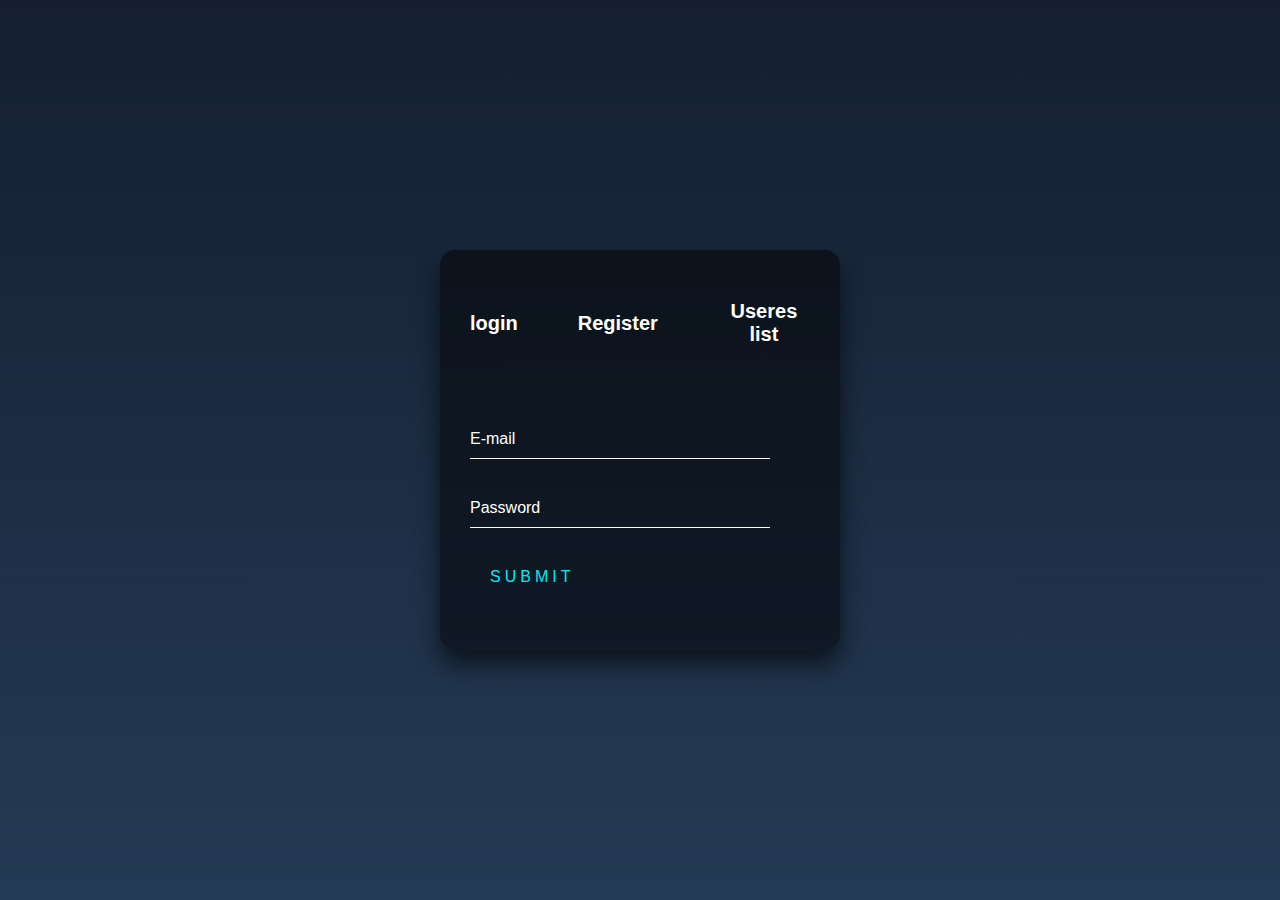
<file: index.html>
<!DOCTYPE html>
<html lang="en">

<head>
    <meta charset="UTF-8">
    <meta http-equiv="X-UA-Compatible" content="IE=edge">
    <meta name="viewport" content="width=device-width, initial-scale=1.0">
    <link rel="stylesheet" href="assets/style/index.css">
    <title>login-page</title>
</head>

<body>

    <div class="login-box">
        <div class="buttns">
            <button class="buttn-log" id="logb">
                <h2>login</h2>
            </button>
            <button class="buttn-log" id="rigb">
                <h2>Register</h2>
            </button>
            <a href="./userinfos.html"><button class="buttn-log" id="userb">
                <h2>Useres list</h2>
            </button></a>
        </div>
        <div id="P-login-block">
            <form class="P-login-form">
                <div class="user-box">
                    <input type="text" name="userName" required>
                    <label>E-mail</label>
                    <p class="P-error-text" data-login="userName"></p>
                </div>
                <div class="user-box">
                    <input type="password" name="password" required>
                    <label>Password</label>
                    <p class="P-error-text" data-login="password"></p>
                </div>
            </form>
            <button type="button" class="P-login-button">Submit</button>
        </div>

        <div id="P-riggister-block">
            <form class="P-riggister-form">
                <div class="user-box">
                    <input type="text" name="firstName" class="P-input-text" required>
                    <label>First name</label>
                    <p class="P-error-text" data-login="firstName"></p>

                </div>
                <div class="user-box">
                    <input type="text" name="lastName" class="P-input-text" required>
                    <label>last name</label>
                    <p class="P-error-text" data-login="lastName"></p>

                </div>
                <div class="user-box">
                    <input type="text" name="emailAddres" class="P-input-text" required>
                    <label>E-mail</label>
                    <p class="P-error-text" data-login="emailAddres"></p>

                </div>
                <div class="user-box">
                    <input type="password" name="passwordN1" class="P-input-text" required>
                    <label>Password</label>
                    <p class="P-error-text" data-login="passwordN1"></p>

                </div>
                <div class="user-box">
                    <input type="password" name="passwordN2" class="P-input-text" required>
                    <label>Comfirm password</label>
                    <p class="P-error-text" data-login="passwordN2"></p>
                </div>
            </form>
            <button type="button" class="butt  P-Riggister-button">Rigister </button>
        </div>
    </div>

    <script src="assets/js/script.js"></script>
</body>

</html>
</file>
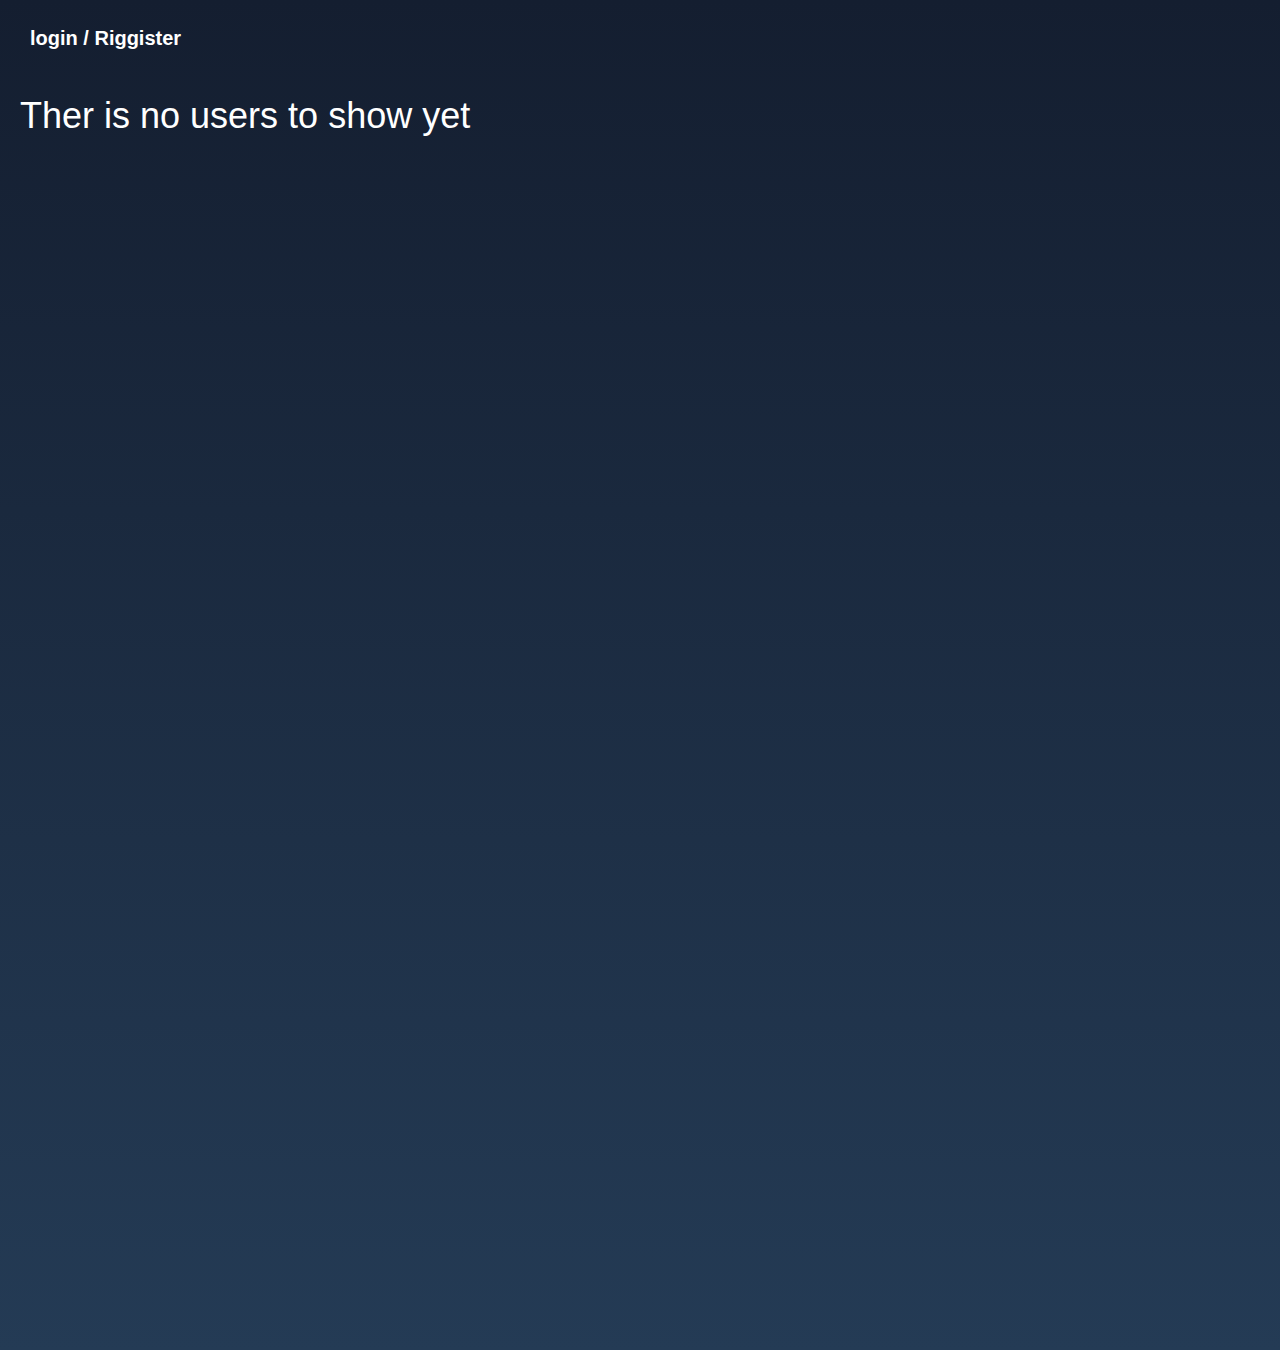
<file: userinfos.html>
<!DOCTYPE html>
<html lang="en">

<head>
    <meta charset="UTF-8">
    <meta http-equiv="X-UA-Compatible" content="IE=edge">
    <meta name="viewport" content="width=device-width, initial-scale=1.0">
    <link rel="stylesheet" href="assets/style/userinfo.css">
    <title>Document</title>
</head>

<body>
    <header>
        <a href="./index.html"><button class="buttn-log" id="backb">
                <h2>login / Riggister</h2>
            </button></a>
    </header>
    <div class="information">
        <!-- <div class="infodiv">
            <form>
                <div class="user-box">
                    <p>User Name :</p>
                    <input type="text" name="userName" required>

                </div>
                <div class="user-box">
                    <p>Laste Name :</p>
                    <input type="text" name="lasteName" required>

                </div>
                <div class="user-box">
                    <p> Email :</p>
                    <input class="test" type="text" name="email" required readonly=true>

                </div>
            </form>
            <div class="button-box">
                <button class="p-button">Delete </button>
                <button class="p-button switch1">Edit </button>
                <button class="p-button switch2">submit </button>
            </div> -->
        </div>
    </div>

    <script src="assets/js/userinfo.js"></script>
</body>

</html>
</file>
<file: assets/style/userinfo.css>
html {
    height: 150%;
}

body {
    margin: 0;
    padding: 0;
    font-family: sans-serif;
    background: linear-gradient(#141e30, #243b55);
}

body::-webkit-scrollbar {
    display: none;
}

.infodiv {
    width: 300px;
    height: 300px;
    margin: 20px;
    margin-top: 40px;
    background: rgba(0, 0, 0, .5);
    box-sizing: border-box;
    border-radius: 15px;
    padding: 20px;
    overflow:hidden;
}

.information {
    margin-top: 3px;
    position: center;
    display: flex;
    flex-wrap: wrap;
    overflow: hidden;
}

.p-button {
    padding: 10px 20px;
    background-color: transparent;
    border: 0;
    color: #03e9f4;
    font-size: 16px;
    text-decoration: none;
    text-transform: uppercase;
    letter-spacing: 4px
}

.p-button:hover  {
    background: #03e9f4;
    color: #fff;
    border-radius: 5px;
    box-shadow:
        0 0 5px #03e9f4,
        0 0 25px #03e9f4,
        0 0 50px #03e9f4,

}

.buttn-log {
    margin-bottom: -20px;
    color: #fff;
    padding: 10px 30px;
    cursor: pointer;
    background: transparent;
    border: 0;
    outline: none;
}

.user-box input {
    width: 80%;
    padding: 10px 0;
    font-size: 16px;
    color: #fff;
    border: none;
    border-bottom: 0px;
    outline: none;
    cursor: auto;
    background: transparent;
}

.user-box p {
    position: absolute;
    top: -30px;
    left: 0;
    padding: 10px 0;
    color: #03e9f4;
    pointer-events: none;
    font-size: 14px;

}

.user-box label {
    position: absolute;
    top: 0;
    left: 0;
    padding: 10px 0;
    font-size: 16px;
    color: #fff;
    pointer-events: none;
    transition: .5s;
}

.user-box {
    position: relative;
    margin-bottom: 30px;
    width: 100%;
}

.P-empty-error {
    text-align: center;
    font-size: 36px;
    color: white;
    margin-left: 20px;
}


.buts{
    display: flex;
    flex-wrap: wrap;
    /* justify-content: space-between; */
}

.user-box .p-input{
    border-bottom: 1px solid #fff;
}

.switch1{
    position: absolute;
    left:140px;
}
.switch2{
    position: absolute;
    left:305px;
}

.button-box{
    width: 100%;
    position: relative;
    overflow: hidden;
}
</file>
<file: assets/style/index.css>
@import "normalize.css";
@import "root.css";
@import "flex.css";
@import "global.css";
@import "style.css";
@import "media.css";
</file>
